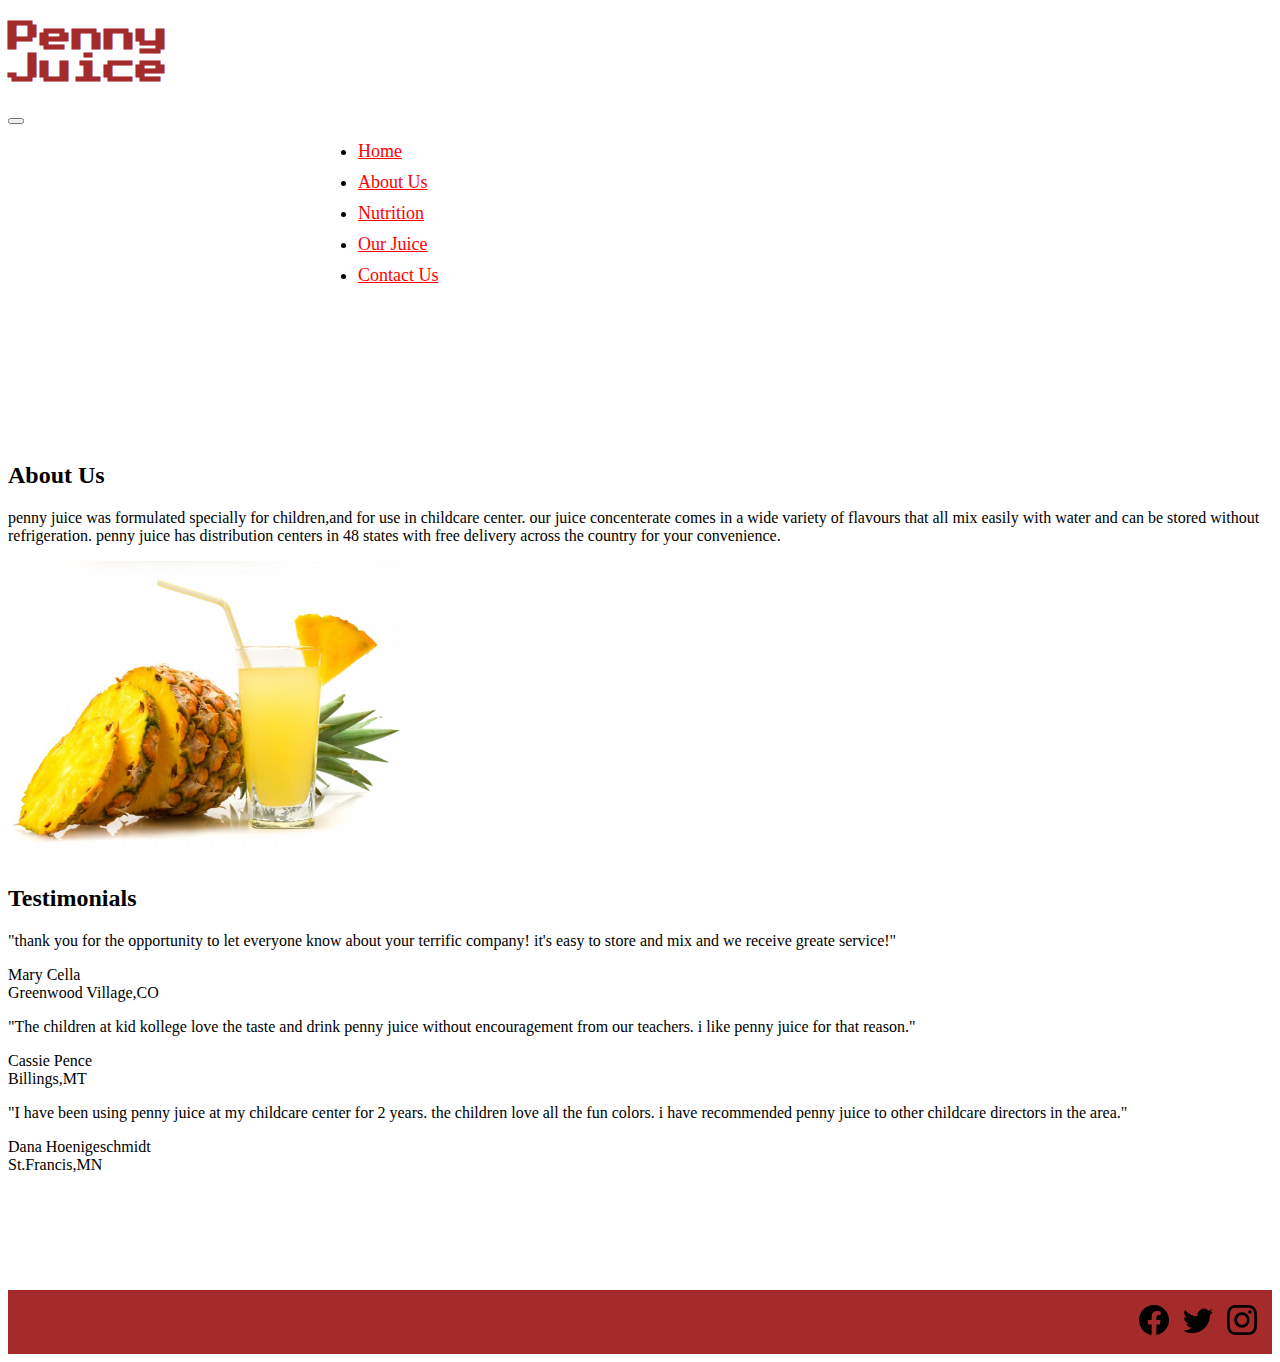
<file: penny juice/about us.html>
<!DOCTYPE html>
<html lang="en">
<head>
    <meta charset="UTF-8">
    <meta name="viewport" content="width=device-width, initial-scale=1.0">
    <title>Penny Juice Project</title>

    <!-- link css -->
    <link rel="stylesheet" href="style.css">

    <!-- bootstrape css link -->
    <link href="https://cdn.jsdelivr.net/npm/bootstrap@5.0.2/dist/css/bootstrap.min.css" rel="stylesheet" integrity="sha384-EVSTQN3/azprG1Anm3QDgpJLIm9Nao0Yz1ztcQTwFspd3yD65VohhpuuCOmLASjC" crossorigin="anonymous">

    <!-- link google fonts -->
    <link rel="preconnect" href="https://fonts.googleapis.com">
    <link rel="preconnect" href="https://fonts.gstatic.com" crossorigin>
    <link href="https://fonts.googleapis.com/css2?family=Dancing+Script:wght@700&family=Press+Start+2P&display=swap" rel="stylesheet">

    <link rel="preconnect" href="https://fonts.googleapis.com">
    <link rel="preconnect" href="https://fonts.gstatic.com" crossorigin>
    <link href="https://fonts.googleapis.com/css2?family=Montserrat:wght@300&display=swap" rel="stylesheet">
</head>
<body>

   
    <div class="container-fluid"> 

        <!-- navbar -->

        <div class="flex-wrap align-items-center justify-content-center justify-content-lg-end">
           

            <nav class="navbar navbar-expand-lg fixed-top navbar-light bg-light" aria-label="Main navigation">
                
                  <h1>Penny <br> Juice</h1>

                  <button class="navbar-toggler collapsed" type="button" data-bs-toggle="collapse" data-bs-target="#navbarsExample01" aria-controls="navbarsExample01" aria-expanded="false" aria-label="Toggle navigation">
                    <span class="navbar-toggler-icon"></span>
                  </button>
                 
              
                  <div class="navbar-collapse collapse" id="navbarsExample01" style>
                    <ul class="navbar-nav me-auto mb-2">
                      <li class="nav-item">
                        <a class="nav-link " aria-current="page" href="index.html">Home</a>
                      </li>
                      <li class="nav-item">
                        <a class="nav-link active" href="about us.html">About Us</a>
                      </li>
                      <li class="nav-item">
                        <a class="nav-link" href="nutrition.html">Nutrition</a>
                      </li>
                      <li class="nav-item">
                        <a class="nav-link" href="our juice.html">Our Juice</a>
                      </li>
                      <li class="nav-item">
                        <a class="nav-link" href="contact us.html">Contact Us</a>
                      </li>
                      
                    </ul>
                    
                  </div>
                
            </nav>
           
        </div>

        <!-- about us page -->

        <div class="d-flex flex-wrap ">


            <div class="row">
                <div class="col-md-6">
   
                   <h2>About Us</h2>
                   <p>penny juice was formulated specially for children,and for use in childcare center. our juice concenterate comes in a wide variety of flavours that all mix easily with water and can be stored without refrigeration. penny juice has distribution centers in 48 states with free delivery across the country for your convenience.
                   </p>
   
                </div> 
                <div class="col-md-6">
                   <img src="images/Pineapple-Juice-Desktop-Wallpaper-08478.jpg" alt="" height="300" width="400">
                </div> 
            </div>    

                   <h2>Testimonials</h2>

                    <div class="row">
                      <div class="col-lg-4">
                         <p>"thank you for the opportunity to let everyone know about your terrific company! it's easy to store and mix and we receive greate service!"</p>
                         <p>Mary Cella<br>Greenwood Village,CO </p>
                      </div>
                      <div class="col-lg-4">
                         <P>"The children at kid kollege love the taste and drink penny juice without encouragement from our teachers. i like penny juice for that reason."</P>
                         <p>Cassie Pence<br>Billings,MT</p>
                      </div>
                      <div class="col-lg-4">
                               "I have been using penny juice at my childcare center for 2 years. the children love all the fun colors. i have recommended penny juice to other childcare directors in the area."
                         <p>Dana Hoenigeschmidt<br>St.Francis,MN</p>
                      </div>
                    </div>

        </div>

        <!-- footer -->
        <footer class="footer fixed-bottom mt-auto py-3 bg-danger">
           
            <span class="text-muted"><a href="https://www.facebook.com/PENNYJUICE/"><svg xmlns="http://www.w3.org/2000/svg" width="30" height="30" fill="currentColor" class="bi bi-facebook" viewBox="0 0 16 16">
              <path d="M16 8.049c0-4.446-3.582-8.05-8-8.05C3.58 0-.002 3.603-.002 8.05c0 4.017 2.926 7.347 6.75 7.951v-5.625h-2.03V8.05H6.75V6.275c0-2.017 1.195-3.131 3.022-3.131.876 0 1.791.157 1.791.157v1.98h-1.009c-.993 0-1.303.621-1.303 1.258v1.51h2.218l-.354 2.326H9.25V16c3.824-.604 6.75-3.934 6.75-7.951z"/>
              </svg></a>
            </span>
            
            <span class="text-muted"><a href="https://twitter.com/i/flow/login?redirect_after_login=%2F1PENNYJUICE"><svg xmlns="http://www.w3.org/2000/svg" width="30" height="30" fill="currentColor" class="bi bi-twitter" viewBox="0 0 16 16">
              <path d="M5.026 15c6.038 0 9.341-5.003 9.341-9.334 0-.14 0-.282-.006-.422A6.685 6.685 0 0 0 16 3.542a6.658 6.658 0 0 1-1.889.518 3.301 3.301 0 0 0 1.447-1.817 6.533 6.533 0 0 1-2.087.793A3.286 3.286 0 0 0 7.875 6.03a9.325 9.325 0 0 1-6.767-3.429 3.289 3.289 0 0 0 1.018 4.382A3.323 3.323 0 0 1 .64 6.575v.045a3.288 3.288 0 0 0 2.632 3.218 3.203 3.203 0 0 1-.865.115 3.23 3.23 0 0 1-.614-.057 3.283 3.283 0 0 0 3.067 2.277A6.588 6.588 0 0 1 .78 13.58a6.32 6.32 0 0 1-.78-.045A9.344 9.344 0 0 0 5.026 15z"/>
              </svg></a>
            </span>

            <span class="text-muted"><a href="https://instagram.com/penny.juice.germany?igshid=YTQwZjQ0Nml0OA=="><svg xmlns="http://www.w3.org/2000/svg" width="30" height="30" fill="currentColor" class="bi bi-instagram" viewBox="0 0 16 16">
              <path d="M8 0C5.829 0 5.556.01 4.703.048 3.85.088 3.269.222 2.76.42a3.917 3.917 0 0 0-1.417.923A3.927 3.927 0 0 0 .42 2.76C.222 3.268.087 3.85.048 4.7.01 5.555 0 5.827 0 8.001c0 2.172.01 2.444.048 3.297.04.852.174 1.433.372 1.942.205.526.478.972.923 1.417.444.445.89.719 1.416.923.51.198 1.09.333 1.942.372C5.555 15.99 5.827 16 8 16s2.444-.01 3.298-.048c.851-.04 1.434-.174 1.943-.372a3.916 3.916 0 0 0 1.416-.923c.445-.445.718-.891.923-1.417.197-.509.332-1.09.372-1.942C15.99 10.445 16 10.173 16 8s-.01-2.445-.048-3.299c-.04-.851-.175-1.433-.372-1.941a3.926 3.926 0 0 0-.923-1.417A3.911 3.911 0 0 0 13.24.42c-.51-.198-1.092-.333-1.943-.372C10.443.01 10.172 0 7.998 0h.003zm-.717 1.442h.718c2.136 0 2.389.007 3.232.046.78.035 1.204.166 1.486.275.373.145.64.319.92.599.28.28.453.546.598.92.11.281.24.705.275 1.485.039.843.047 1.096.047 3.231s-.008 2.389-.047 3.232c-.035.78-.166 1.203-.275 1.485a2.47 2.47 0 0 1-.599.919c-.28.28-.546.453-.92.598-.28.11-.704.24-1.485.276-.843.038-1.096.047-3.232.047s-2.39-.009-3.233-.047c-.78-.036-1.203-.166-1.485-.276a2.478 2.478 0 0 1-.92-.598 2.48 2.48 0 0 1-.6-.92c-.109-.281-.24-.705-.275-1.485-.038-.843-.046-1.096-.046-3.233 0-2.136.008-2.388.046-3.231.036-.78.166-1.204.276-1.486.145-.373.319-.64.599-.92.28-.28.546-.453.92-.598.282-.11.705-.24 1.485-.276.738-.034 1.024-.044 2.515-.045v.002zm4.988 1.328a.96.96 0 1 0 0 1.92.96.96 0 0 0 0-1.92zm-4.27 1.122a4.109 4.109 0 1 0 0 8.217 4.109 4.109 0 0 0 0-8.217zm0 1.441a2.667 2.667 0 1 1 0 5.334 2.667 2.667 0 0 1 0-5.334z"/>
              </svg></a>
            </span>
        </footer>
    </div>
</body>
</html>
</file>
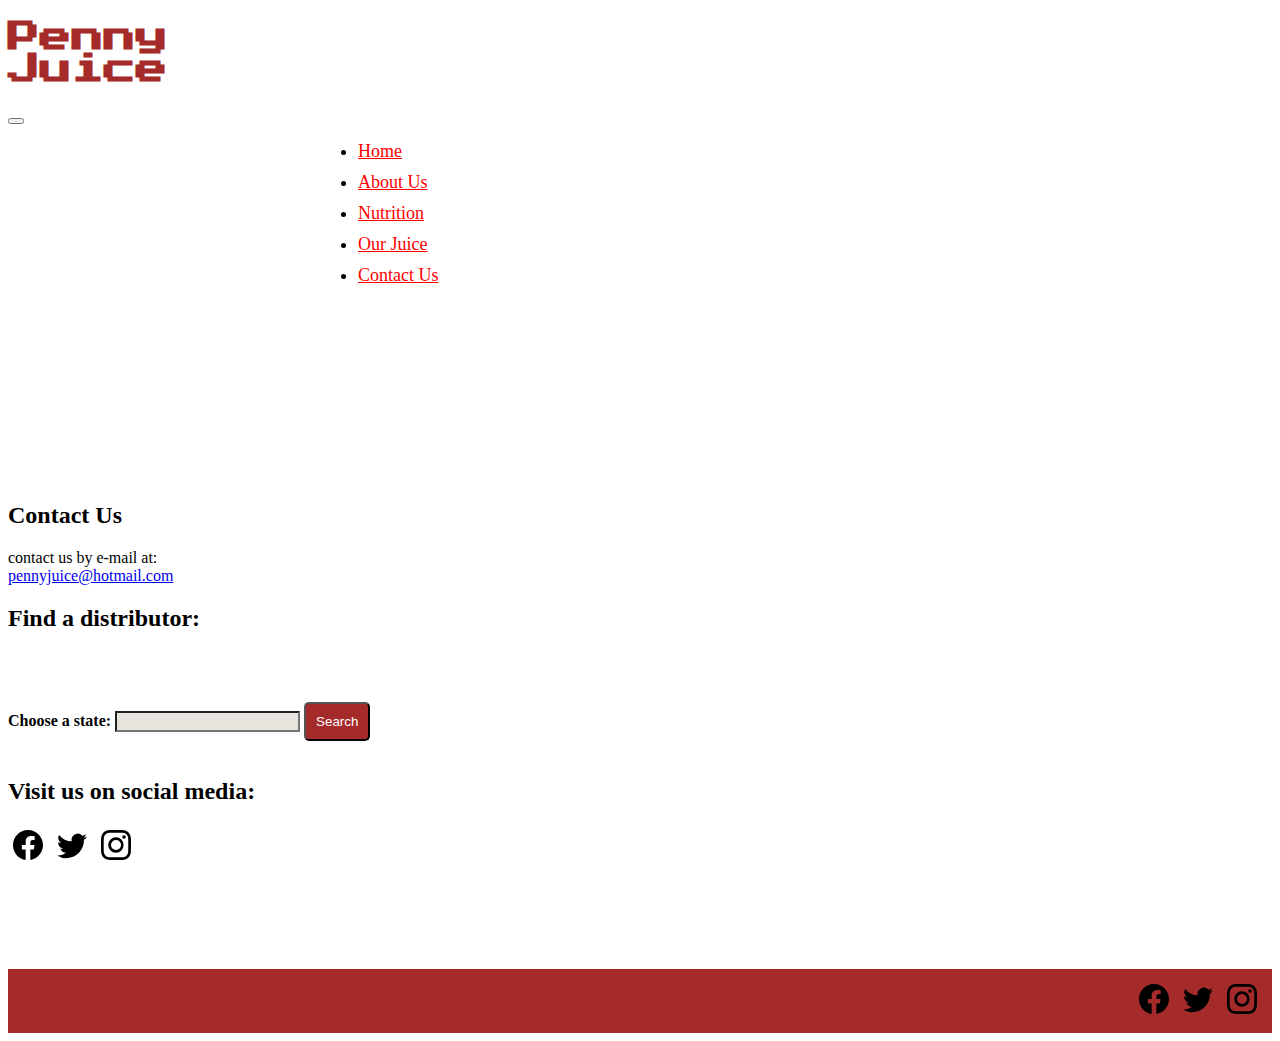
<file: penny juice/contact us.html>
<!DOCTYPE html>
<html lang="en">
<head>
    <meta charset="UTF-8">
    <meta name="viewport" content="width=device-width, initial-scale=1.0">
    <title>Penny Juice Project</title>

    <!-- link css -->
    <link rel="stylesheet" href="style.css">

    <!-- bootstrape css link -->
    <link href="https://cdn.jsdelivr.net/npm/bootstrap@5.0.2/dist/css/bootstrap.min.css" rel="stylesheet" integrity="sha384-EVSTQN3/azprG1Anm3QDgpJLIm9Nao0Yz1ztcQTwFspd3yD65VohhpuuCOmLASjC" crossorigin="anonymous">

    <!-- link google fonts -->
    <link rel="preconnect" href="https://fonts.googleapis.com">
    <link rel="preconnect" href="https://fonts.gstatic.com" crossorigin>
    <link href="https://fonts.googleapis.com/css2?family=Dancing+Script:wght@700&family=Press+Start+2P&display=swap" rel="stylesheet">

    <link rel="preconnect" href="https://fonts.googleapis.com">
    <link rel="preconnect" href="https://fonts.gstatic.com" crossorigin>
    <link href="https://fonts.googleapis.com/css2?family=Montserrat:wght@300&display=swap" rel="stylesheet">
</head>
<body>

    
    <div class="container-fluid"> 

      <!-- navbar -->

      <div class="flex-wrap align-items-center justify-content-center justify-content-lg-end">
           

        <nav class="navbar navbar-expand-lg fixed-top navbar-light bg-light" aria-label="Main navigation">
            
              <h1>Penny <br> Juice</h1>

              <button class="navbar-toggler collapsed" type="button" data-bs-toggle="collapse" data-bs-target="#navbarsExample01" aria-controls="navbarsExample01" aria-expanded="false" aria-label="Toggle navigation">
                <span class="navbar-toggler-icon"></span>
              </button>
             
          
              <div class="navbar-collapse collapse" id="navbarsExample01" style>
                <ul class="navbar-nav me-auto mb-2">
                  <li class="nav-item">
                    <a class="nav-link" aria-current="page" href="index.html">Home</a>
                  </li>
                  <li class="nav-item">
                    <a class="nav-link" href="about us.html">About Us</a>
                  </li>
                  <li class="nav-item">
                    <a class="nav-link" href="nutrition.html">Nutrition</a>
                  </li>
                  <li class="nav-item">
                    <a class="nav-link" href="our juice.html">Our Juice</a>
                  </li>
                  <li class="nav-item">
                    <a class="nav-link active" href="contact us.html">Contact Us</a>
                  </li>
                  
                </ul>
                
              </div>
            
        </nav>
       
      </div>

      <!-- contact us page -->

      <div class="contact">

        <div class="row">
             <div class="col-md-6">
                <h2>Contact Us</h2>
                 <p>contact us by e-mail at:<br><a href="mailto:pennyjuice@hotmail.com" file="false" target="_blank" aria-describedby="audioeye_new_window_message">pennyjuice@hotmail.com</a></p>

                 

              </div>

             <div class="col-md-6">
               <h2>Find a distributor:</h2>
               <label for="exampleDataList" class="form-label">Choose a state:</label>
                  <input class="form-control" list="datalistOptions" id="exampleDataList" >
                     <datalist id="datalistOptions">
                       <option value="Gujarat">
                       <option value="Delhi">
                       <option value="Goa">
                       <option value="Kerala">
                       <option value="Rajasthan">
                     </datalist>
               <button class="btn1 btn-danger">Search</button>       
             </div>
        </div> 

        <div>
              <h2>Visit us on social media:</h2>
              <a href="https://www.facebook.com/PENNYJUICE/"><svg xmlns="http://www.w3.org/2000/svg" width="30" height="30" fill="currentColor" class="bi bi-facebook" viewBox="0 0 16 16">
                  <path d="M16 8.049c0-4.446-3.582-8.05-8-8.05C3.58 0-.002 3.603-.002 8.05c0 4.017 2.926 7.347 6.75 7.951v-5.625h-2.03V8.05H6.75V6.275c0-2.017 1.195-3.131 3.022-3.131.876 0 1.791.157 1.791.157v1.98h-1.009c-.993 0-1.303.621-1.303 1.258v1.51h2.218l-.354 2.326H9.25V16c3.824-.604 6.75-3.934 6.75-7.951z"/>
              </svg></a> 

              <a href="https://twitter.com/i/flow/login?redirect_after_login=%2F1PENNYJUICE"><svg xmlns="http://www.w3.org/2000/svg" width="30" height="30" fill="currentColor" class="bi bi-twitter" viewBox="0 0 16 16">
                  <path d="M5.026 15c6.038 0 9.341-5.003 9.341-9.334 0-.14 0-.282-.006-.422A6.685 6.685 0 0 0 16 3.542a6.658 6.658 0 0 1-1.889.518 3.301 3.301 0 0 0 1.447-1.817 6.533 6.533 0 0 1-2.087.793A3.286 3.286 0 0 0 7.875 6.03a9.325 9.325 0 0 1-6.767-3.429 3.289 3.289 0 0 0 1.018 4.382A3.323 3.323 0 0 1 .64 6.575v.045a3.288 3.288 0 0 0 2.632 3.218 3.203 3.203 0 0 1-.865.115 3.23 3.23 0 0 1-.614-.057 3.283 3.283 0 0 0 3.067 2.277A6.588 6.588 0 0 1 .78 13.58a6.32 6.32 0 0 1-.78-.045A9.344 9.344 0 0 0 5.026 15z"/>
              </svg></a>

              <a href="https://instagram.com/penny.juice.germany?igshid=YTQwZjQ0Nml0OA=="><svg xmlns="http://www.w3.org/2000/svg" width="30" height="30" fill="currentColor" class="bi bi-instagram" viewBox="0 0 16 16">
                  <path d="M8 0C5.829 0 5.556.01 4.703.048 3.85.088 3.269.222 2.76.42a3.917 3.917 0 0 0-1.417.923A3.927 3.927 0 0 0 .42 2.76C.222 3.268.087 3.85.048 4.7.01 5.555 0 5.827 0 8.001c0 2.172.01 2.444.048 3.297.04.852.174 1.433.372 1.942.205.526.478.972.923 1.417.444.445.89.719 1.416.923.51.198 1.09.333 1.942.372C5.555 15.99 5.827 16 8 16s2.444-.01 3.298-.048c.851-.04 1.434-.174 1.943-.372a3.916 3.916 0 0 0 1.416-.923c.445-.445.718-.891.923-1.417.197-.509.332-1.09.372-1.942C15.99 10.445 16 10.173 16 8s-.01-2.445-.048-3.299c-.04-.851-.175-1.433-.372-1.941a3.926 3.926 0 0 0-.923-1.417A3.911 3.911 0 0 0 13.24.42c-.51-.198-1.092-.333-1.943-.372C10.443.01 10.172 0 7.998 0h.003zm-.717 1.442h.718c2.136 0 2.389.007 3.232.046.78.035 1.204.166 1.486.275.373.145.64.319.92.599.28.28.453.546.598.92.11.281.24.705.275 1.485.039.843.047 1.096.047 3.231s-.008 2.389-.047 3.232c-.035.78-.166 1.203-.275 1.485a2.47 2.47 0 0 1-.599.919c-.28.28-.546.453-.92.598-.28.11-.704.24-1.485.276-.843.038-1.096.047-3.232.047s-2.39-.009-3.233-.047c-.78-.036-1.203-.166-1.485-.276a2.478 2.478 0 0 1-.92-.598 2.48 2.48 0 0 1-.6-.92c-.109-.281-.24-.705-.275-1.485-.038-.843-.046-1.096-.046-3.233 0-2.136.008-2.388.046-3.231.036-.78.166-1.204.276-1.486.145-.373.319-.64.599-.92.28-.28.546-.453.92-.598.282-.11.705-.24 1.485-.276.738-.034 1.024-.044 2.515-.045v.002zm4.988 1.328a.96.96 0 1 0 0 1.92.96.96 0 0 0 0-1.92zm-4.27 1.122a4.109 4.109 0 1 0 0 8.217 4.109 4.109 0 0 0 0-8.217zm0 1.441a2.667 2.667 0 1 1 0 5.334 2.667 2.667 0 0 1 0-5.334z"/>
              </svg></a>

        </div>
      </div>

      <!-- footer -->

      <footer class="footer fixed-bottom mt-auto py-3 bg-danger">
           
        <span class="text-muted"><a href="https://www.facebook.com/PENNYJUICE/"><svg xmlns="http://www.w3.org/2000/svg" width="30" height="30" fill="currentColor" class="bi bi-facebook" viewBox="0 0 16 16">
          <path d="M16 8.049c0-4.446-3.582-8.05-8-8.05C3.58 0-.002 3.603-.002 8.05c0 4.017 2.926 7.347 6.75 7.951v-5.625h-2.03V8.05H6.75V6.275c0-2.017 1.195-3.131 3.022-3.131.876 0 1.791.157 1.791.157v1.98h-1.009c-.993 0-1.303.621-1.303 1.258v1.51h2.218l-.354 2.326H9.25V16c3.824-.604 6.75-3.934 6.75-7.951z"/>
          </svg></a>
        </span>
        
        <span class="text-muted"><a href="https://twitter.com/i/flow/login?redirect_after_login=%2F1PENNYJUICE"><svg xmlns="http://www.w3.org/2000/svg" width="30" height="30" fill="currentColor" class="bi bi-twitter" viewBox="0 0 16 16">
          <path d="M5.026 15c6.038 0 9.341-5.003 9.341-9.334 0-.14 0-.282-.006-.422A6.685 6.685 0 0 0 16 3.542a6.658 6.658 0 0 1-1.889.518 3.301 3.301 0 0 0 1.447-1.817 6.533 6.533 0 0 1-2.087.793A3.286 3.286 0 0 0 7.875 6.03a9.325 9.325 0 0 1-6.767-3.429 3.289 3.289 0 0 0 1.018 4.382A3.323 3.323 0 0 1 .64 6.575v.045a3.288 3.288 0 0 0 2.632 3.218 3.203 3.203 0 0 1-.865.115 3.23 3.23 0 0 1-.614-.057 3.283 3.283 0 0 0 3.067 2.277A6.588 6.588 0 0 1 .78 13.58a6.32 6.32 0 0 1-.78-.045A9.344 9.344 0 0 0 5.026 15z"/>
          </svg></a>
        </span>

        <span class="text-muted"> <a href="https://instagram.com/penny.juice.germany?igshid=YTQwZjQ0Nml0OA=="><svg xmlns="http://www.w3.org/2000/svg" width="30" height="30" fill="currentColor" class="bi bi-instagram" viewBox="0 0 16 16">
          <path d="M8 0C5.829 0 5.556.01 4.703.048 3.85.088 3.269.222 2.76.42a3.917 3.917 0 0 0-1.417.923A3.927 3.927 0 0 0 .42 2.76C.222 3.268.087 3.85.048 4.7.01 5.555 0 5.827 0 8.001c0 2.172.01 2.444.048 3.297.04.852.174 1.433.372 1.942.205.526.478.972.923 1.417.444.445.89.719 1.416.923.51.198 1.09.333 1.942.372C5.555 15.99 5.827 16 8 16s2.444-.01 3.298-.048c.851-.04 1.434-.174 1.943-.372a3.916 3.916 0 0 0 1.416-.923c.445-.445.718-.891.923-1.417.197-.509.332-1.09.372-1.942C15.99 10.445 16 10.173 16 8s-.01-2.445-.048-3.299c-.04-.851-.175-1.433-.372-1.941a3.926 3.926 0 0 0-.923-1.417A3.911 3.911 0 0 0 13.24.42c-.51-.198-1.092-.333-1.943-.372C10.443.01 10.172 0 7.998 0h.003zm-.717 1.442h.718c2.136 0 2.389.007 3.232.046.78.035 1.204.166 1.486.275.373.145.64.319.92.599.28.28.453.546.598.92.11.281.24.705.275 1.485.039.843.047 1.096.047 3.231s-.008 2.389-.047 3.232c-.035.78-.166 1.203-.275 1.485a2.47 2.47 0 0 1-.599.919c-.28.28-.546.453-.92.598-.28.11-.704.24-1.485.276-.843.038-1.096.047-3.232.047s-2.39-.009-3.233-.047c-.78-.036-1.203-.166-1.485-.276a2.478 2.478 0 0 1-.92-.598 2.48 2.48 0 0 1-.6-.92c-.109-.281-.24-.705-.275-1.485-.038-.843-.046-1.096-.046-3.233 0-2.136.008-2.388.046-3.231.036-.78.166-1.204.276-1.486.145-.373.319-.64.599-.92.28-.28.546-.453.92-.598.282-.11.705-.24 1.485-.276.738-.034 1.024-.044 2.515-.045v.002zm4.988 1.328a.96.96 0 1 0 0 1.92.96.96 0 0 0 0-1.92zm-4.27 1.122a4.109 4.109 0 1 0 0 8.217 4.109 4.109 0 0 0 0-8.217zm0 1.441a2.667 2.667 0 1 1 0 5.334 2.667 2.667 0 0 1 0-5.334z"/>
          </svg></a>
        </span>
      </footer>
        

     </div>
     
</body>
</html>
</file>
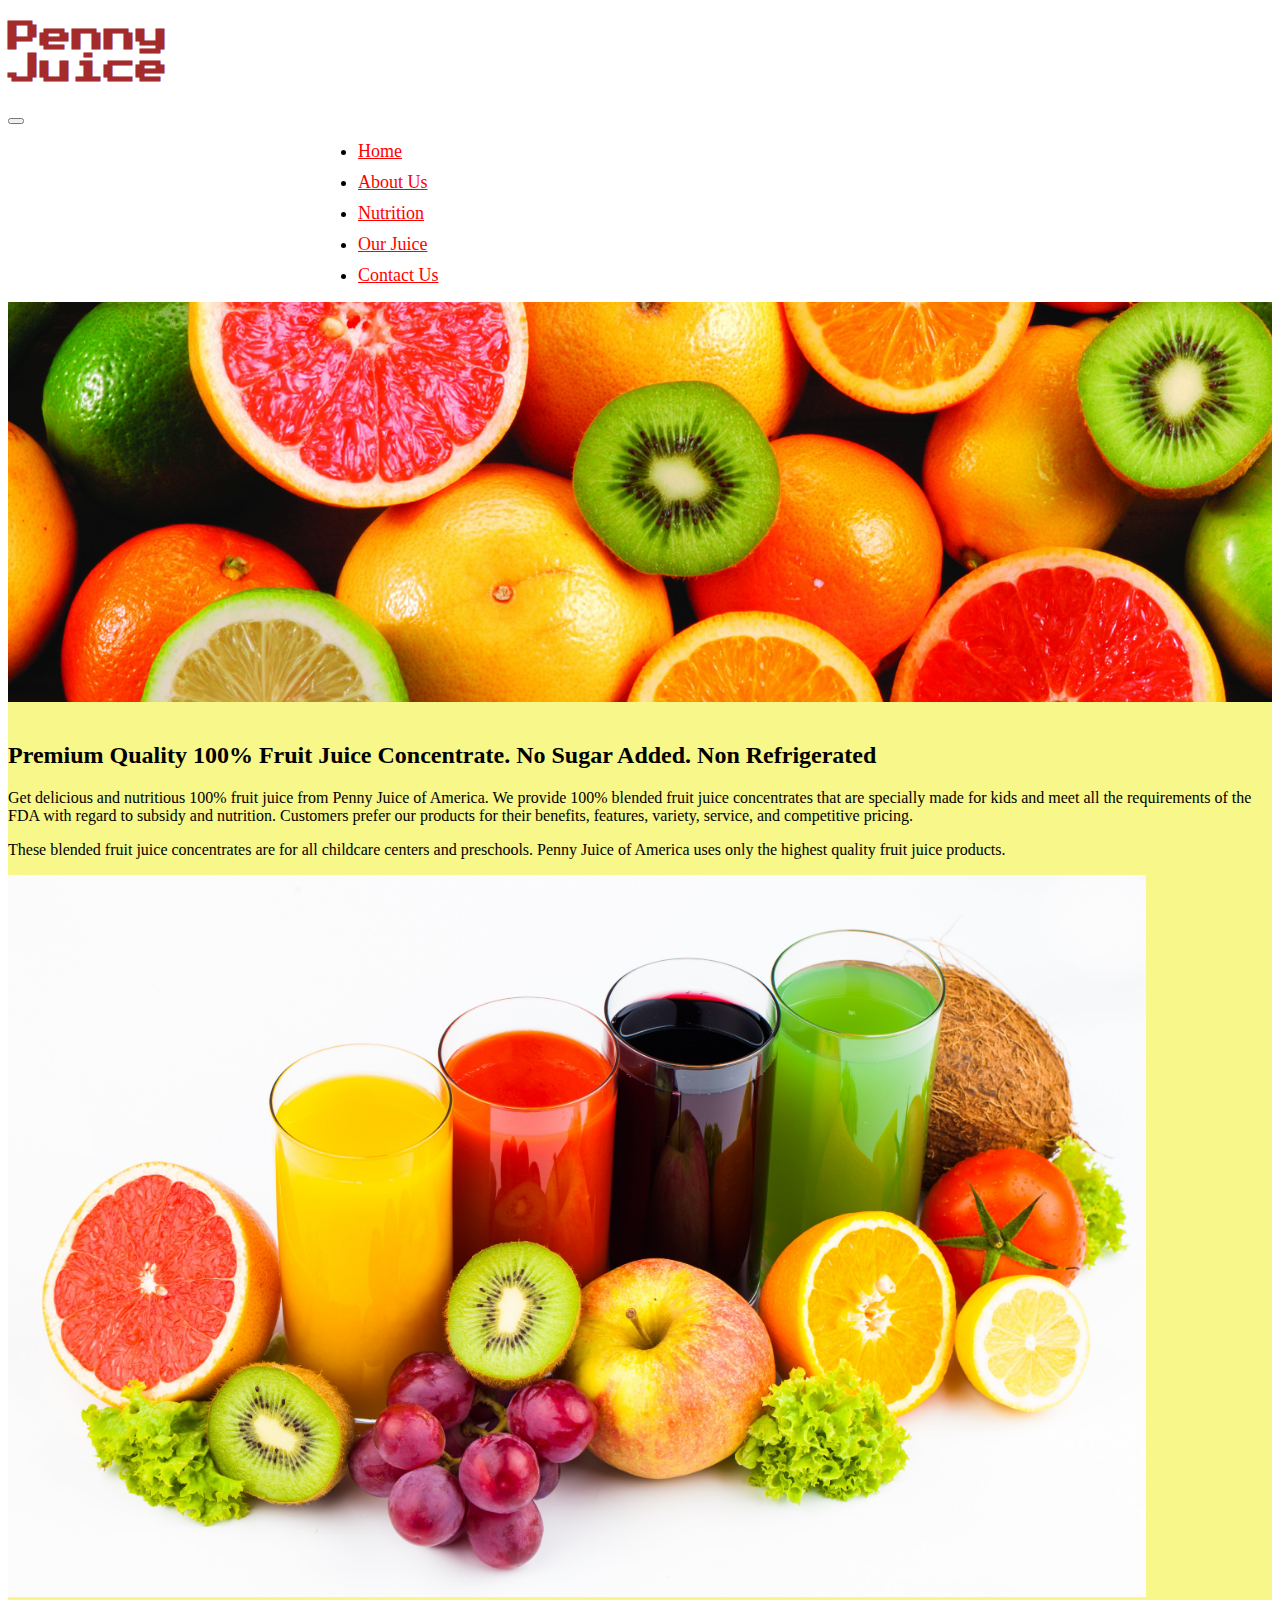
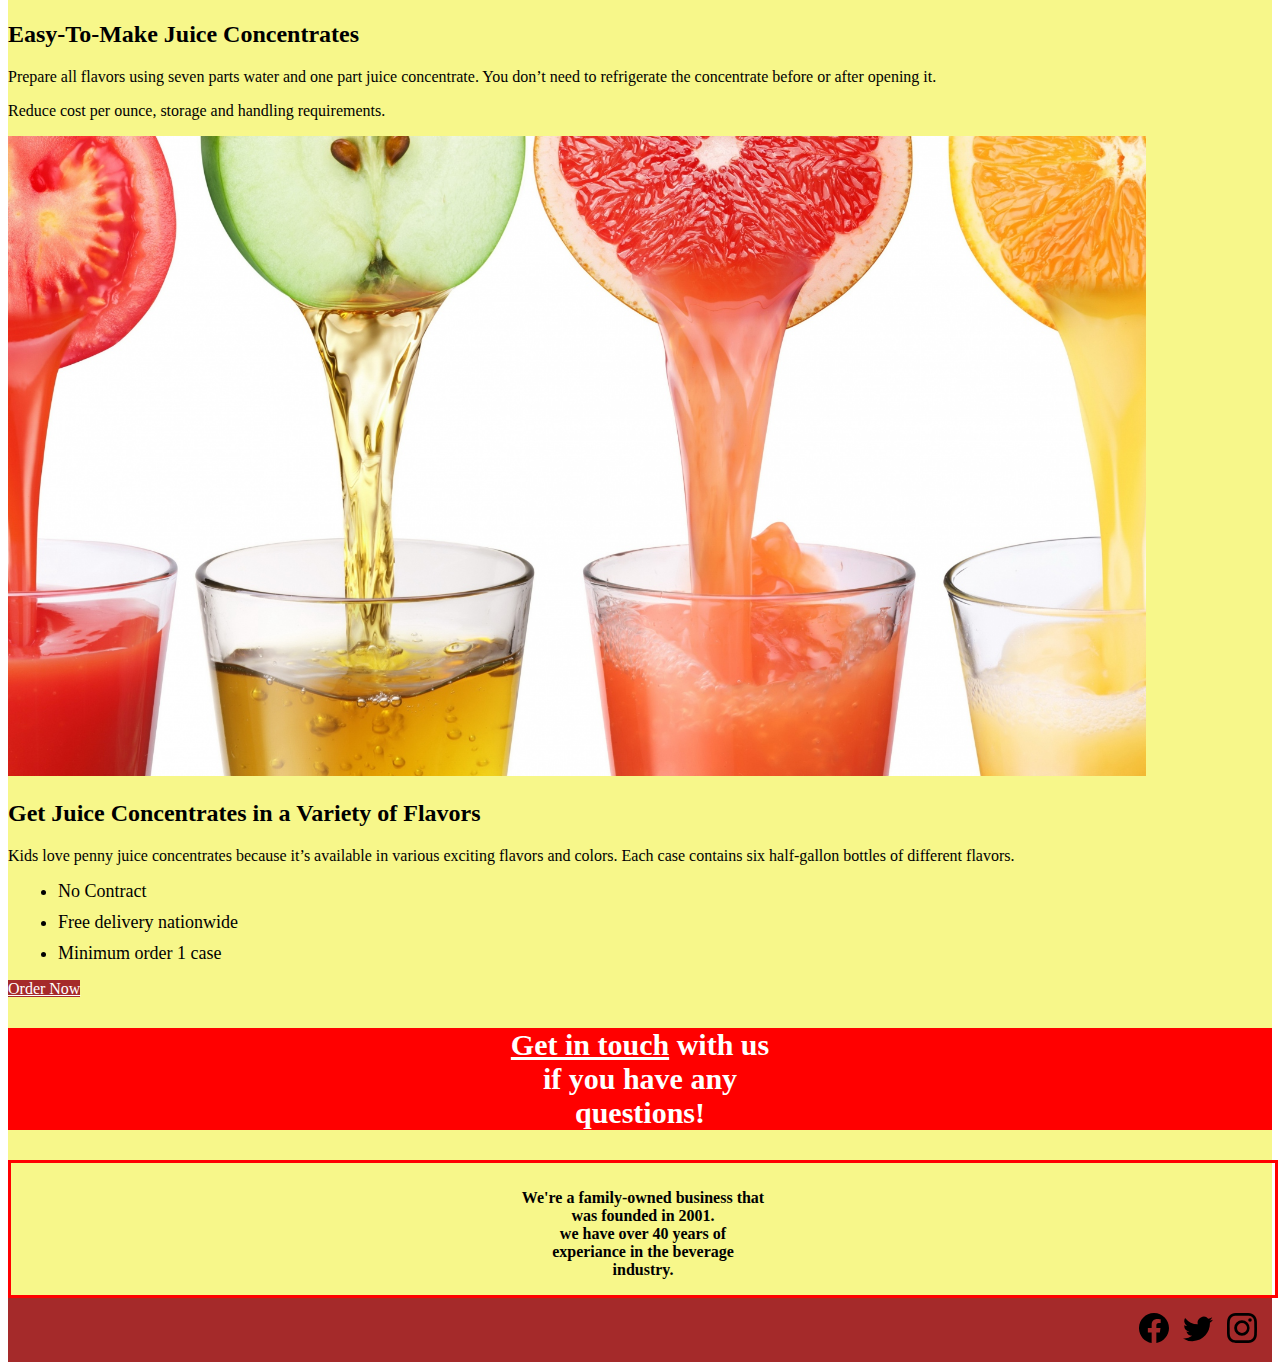
<file: penny juice/learn more.html>
<!DOCTYPE html>
<html lang="en">
<head>
    <meta charset="UTF-8">
    <meta name="viewport" content="width=device-width, initial-scale=1.0">
    <title>Penny Juice Project</title>

    <!-- link css -->
    <link rel="stylesheet" href="style.css">

    <!-- bootstrape css link -->
    <link href="https://cdn.jsdelivr.net/npm/bootstrap@5.0.2/dist/css/bootstrap.min.css" rel="stylesheet" integrity="sha384-EVSTQN3/azprG1Anm3QDgpJLIm9Nao0Yz1ztcQTwFspd3yD65VohhpuuCOmLASjC" crossorigin="anonymous">

    <!-- link google fonts -->
    <link rel="preconnect" href="https://fonts.googleapis.com">
    <link rel="preconnect" href="https://fonts.gstatic.com" crossorigin>
    <link href="https://fonts.googleapis.com/css2?family=Dancing+Script:wght@700&family=Press+Start+2P&display=swap" rel="stylesheet">

    <link rel="preconnect" href="https://fonts.googleapis.com">
    <link rel="preconnect" href="https://fonts.gstatic.com" crossorigin>
    <link href="https://fonts.googleapis.com/css2?family=Montserrat:wght@300&display=swap" rel="stylesheet">
</head>
<body>
 <div class="container-fluid">  
        
    <!-- nav bar-->

    <div class="flex-wrap align-items-center justify-content-center justify-content-lg-end">
       
        <nav class="navbar navbar-expand-lg fixed-top navbar-light bg-light" aria-label="Main navigation">
            
              <h1>Penny <br> Juice</h1>
              
              <button class="navbar-toggler collapsed" type="button" data-bs-toggle="collapse" data-bs-target="#navbarsExample01" aria-controls="navbarsExample01" aria-expanded="false" aria-label="Toggle navigation">
                <span class="navbar-toggler-icon"></span>
              </button>
             
          
               <div class="navbar-collapse collapse " id="navbarsExample01" style>
                 <ul class="navbar-nav me-auto mb-2">
                  <li class="nav-item">
                    <a class="nav-link active" aria-current="page" href="index.html">Home</a>
                  </li>
                  <li class="nav-item">
                    <a class="nav-link" href="about us.html">About Us</a>
                  </li>
                  <li class="nav-item">
                    <a class="nav-link" href="nutrition.html">Nutrition</a>
                  </li>
                  <li class="nav-item">
                    <a class="nav-link" href="our juice.html">Our Juice</a>
                  </li>
                  <li class="nav-item">
                    <a class="nav-link" href="contact us.html">Contact Us</a>
                  </li>
                  
                 </ul>
                
               </div>
        </nav>
    </div>

    <div class="bg-img"></div>
    
    <div class="row learn">
        
        <div class="col-md-8">
            <h2>Premium Quality 100% Fruit Juice Concentrate. No Sugar Added. Non Refrigerated</h2>
            
            <p>Get delicious and nutritious 100% fruit juice from Penny Juice of America. We provide 100% blended fruit juice concentrates that are specially made for kids and meet all the requirements of the FDA with regard to subsidy and nutrition. Customers prefer our products for their benefits, features, variety, service, and competitive pricing.</p>
            
            <p>These blended fruit juice concentrates are for all childcare centers and preschools. Penny Juice of America uses only the highest quality fruit juice products.</p>
           
            <img src="images/Juice HD Wallpapers.jpg" height="25%" width="90%" alt="">
            
            <h2>Easy-To-Make Juice Concentrates</h2>
            
            <p>Prepare all flavors using seven parts water and one part juice concentrate. You don’t need to refrigerate the concentrate before or after opening it.</p>
            
            <p>Reduce cost per ounce, storage and handling requirements.</p>
            
            <img src="images/juice 835644 juice 835660 juice wallpaper 835736 juice wallpaper.jpg" height="20%" width="90%" alt="">
            
            <h2>Get Juice Concentrates in a Variety of Flavors</h2>
          
            <p>Kids love penny juice concentrates because it’s available in various exciting flavors and colors. Each case contains six half-gallon bottles of different flavors.
            </p>
            
            <ul class="ul">
                <li>No Contract</li>
                <li>Free delivery nationwide</li>
                <li>Minimum order 1 case</li>
            </ul>
            
            <a class="btn btn-danger " href="order now.html">Order Now</a>
        </div>
        <div class="col-md-4">
            <div class="red">
                <p><a href="order now.html">Get in touch</a> with us<br> if you have any<br> questions!</p>
            </div>
            <div class="simple">
                <p>We're a family-owned business that<br> was founded in 2001.<br> we have over 40 years of<br> experiance in the beverage<br> industry.</p>
            </div>
        </div>
    </div>
        
    
    
    
    
    
        
    
    
    <!-- footer -->

    <footer class="footer fixed-bottom mt-auto py-3 bg-danger">
           
            <span class="text-muted"><a href="https://www.facebook.com/PENNYJUICE/"><svg xmlns="http://www.w3.org/2000/svg" width="30" height="30" fill="currentColor" class="bi bi-facebook" viewBox="0 0 16 16">
              <path d="M16 8.049c0-4.446-3.582-8.05-8-8.05C3.58 0-.002 3.603-.002 8.05c0 4.017 2.926 7.347 6.75 7.951v-5.625h-2.03V8.05H6.75V6.275c0-2.017 1.195-3.131 3.022-3.131.876 0 1.791.157 1.791.157v1.98h-1.009c-.993 0-1.303.621-1.303 1.258v1.51h2.218l-.354 2.326H9.25V16c3.824-.604 6.75-3.934 6.75-7.951z"/>
              </svg></a>
            </span>
            
            <span class="text-muted"><a href="https://twitter.com/i/flow/login?redirect_after_login=%2F1PENNYJUICE"><svg xmlns="http://www.w3.org/2000/svg" width="30" height="30" fill="currentColor" class="bi bi-twitter" viewBox="0 0 16 16">
              <path d="M5.026 15c6.038 0 9.341-5.003 9.341-9.334 0-.14 0-.282-.006-.422A6.685 6.685 0 0 0 16 3.542a6.658 6.658 0 0 1-1.889.518 3.301 3.301 0 0 0 1.447-1.817 6.533 6.533 0 0 1-2.087.793A3.286 3.286 0 0 0 7.875 6.03a9.325 9.325 0 0 1-6.767-3.429 3.289 3.289 0 0 0 1.018 4.382A3.323 3.323 0 0 1 .64 6.575v.045a3.288 3.288 0 0 0 2.632 3.218 3.203 3.203 0 0 1-.865.115 3.23 3.23 0 0 1-.614-.057 3.283 3.283 0 0 0 3.067 2.277A6.588 6.588 0 0 1 .78 13.58a6.32 6.32 0 0 1-.78-.045A9.344 9.344 0 0 0 5.026 15z"/>
              </svg></a>
            </span>

            <span class="text-muted"><a href="https://instagram.com/penny.juice.germany?igshid=YTQwZjQ0Nml0OA=="> <svg xmlns="http://www.w3.org/2000/svg" width="30" height="30" fill="currentColor" class="bi bi-instagram" viewBox="0 0 16 16">
              <path d="M8 0C5.829 0 5.556.01 4.703.048 3.85.088 3.269.222 2.76.42a3.917 3.917 0 0 0-1.417.923A3.927 3.927 0 0 0 .42 2.76C.222 3.268.087 3.85.048 4.7.01 5.555 0 5.827 0 8.001c0 2.172.01 2.444.048 3.297.04.852.174 1.433.372 1.942.205.526.478.972.923 1.417.444.445.89.719 1.416.923.51.198 1.09.333 1.942.372C5.555 15.99 5.827 16 8 16s2.444-.01 3.298-.048c.851-.04 1.434-.174 1.943-.372a3.916 3.916 0 0 0 1.416-.923c.445-.445.718-.891.923-1.417.197-.509.332-1.09.372-1.942C15.99 10.445 16 10.173 16 8s-.01-2.445-.048-3.299c-.04-.851-.175-1.433-.372-1.941a3.926 3.926 0 0 0-.923-1.417A3.911 3.911 0 0 0 13.24.42c-.51-.198-1.092-.333-1.943-.372C10.443.01 10.172 0 7.998 0h.003zm-.717 1.442h.718c2.136 0 2.389.007 3.232.046.78.035 1.204.166 1.486.275.373.145.64.319.92.599.28.28.453.546.598.92.11.281.24.705.275 1.485.039.843.047 1.096.047 3.231s-.008 2.389-.047 3.232c-.035.78-.166 1.203-.275 1.485a2.47 2.47 0 0 1-.599.919c-.28.28-.546.453-.92.598-.28.11-.704.24-1.485.276-.843.038-1.096.047-3.232.047s-2.39-.009-3.233-.047c-.78-.036-1.203-.166-1.485-.276a2.478 2.478 0 0 1-.92-.598 2.48 2.48 0 0 1-.6-.92c-.109-.281-.24-.705-.275-1.485-.038-.843-.046-1.096-.046-3.233 0-2.136.008-2.388.046-3.231.036-.78.166-1.204.276-1.486.145-.373.319-.64.599-.92.28-.28.546-.453.92-.598.282-.11.705-.24 1.485-.276.738-.034 1.024-.044 2.515-.045v.002zm4.988 1.328a.96.96 0 1 0 0 1.92.96.96 0 0 0 0-1.92zm-4.27 1.122a4.109 4.109 0 1 0 0 8.217 4.109 4.109 0 0 0 0-8.217zm0 1.441a2.667 2.667 0 1 1 0 5.334 2.667 2.667 0 0 1 0-5.334z"/>
              </svg></a>
            </span>
    </footer>   
 </div>
      <!-- bootstrape javascript link -->
     <script src="https://cdn.jsdelivr.net/npm/bootstrap@5.0.2/dist/js/bootstrap.bundle.min.js" integrity="sha384-MrcW6ZMFYlzcLA8Nl+NtUVF0sA7MsXsP1UyJoMp4YLEuNSfAP+JcXn/tWtIaxVXM" crossorigin="anonymous"></script>
    
     <!-- jquery link  -->
     <script src="https://ajax.googleapis.com/ajax/libs/jquery/3.7.1/jquery.min.js"></script>

     <!--javascript link script -->
    <script src="script.js"></script>
</body> 
</html>
</file>
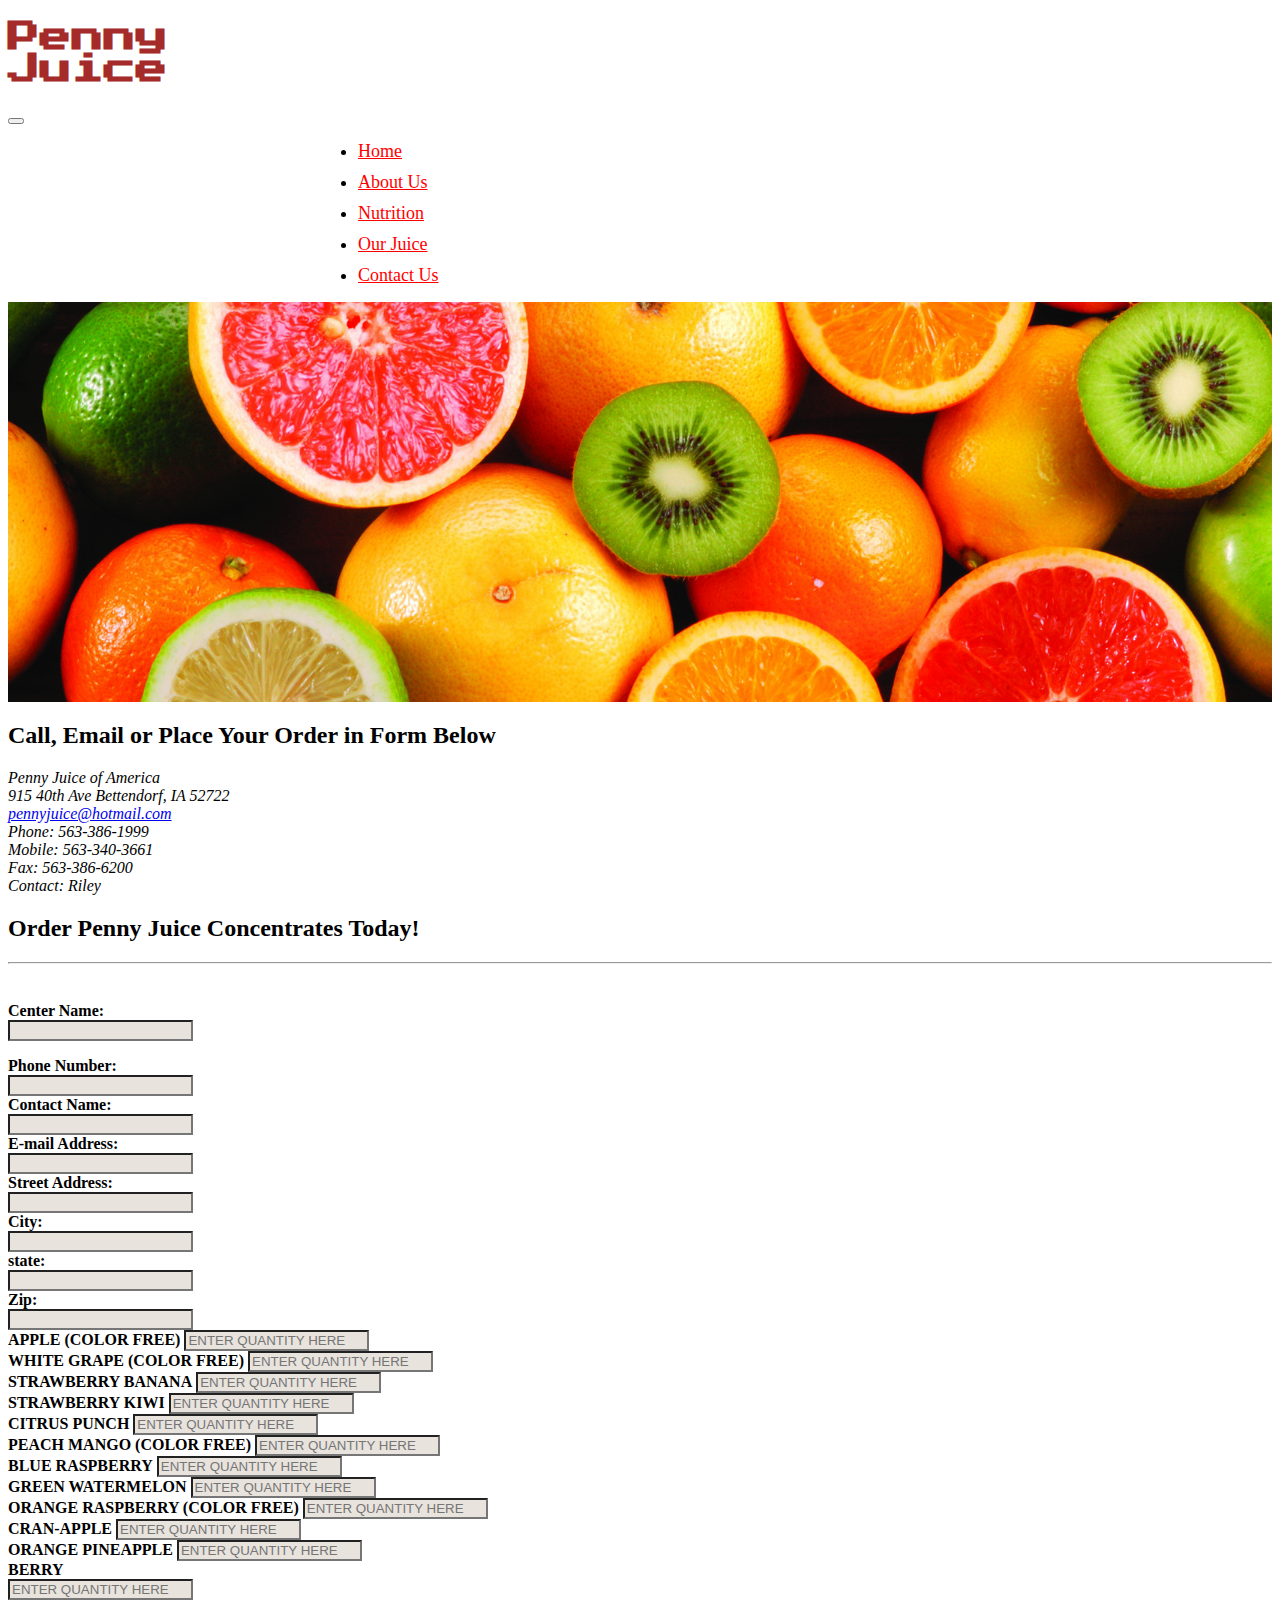
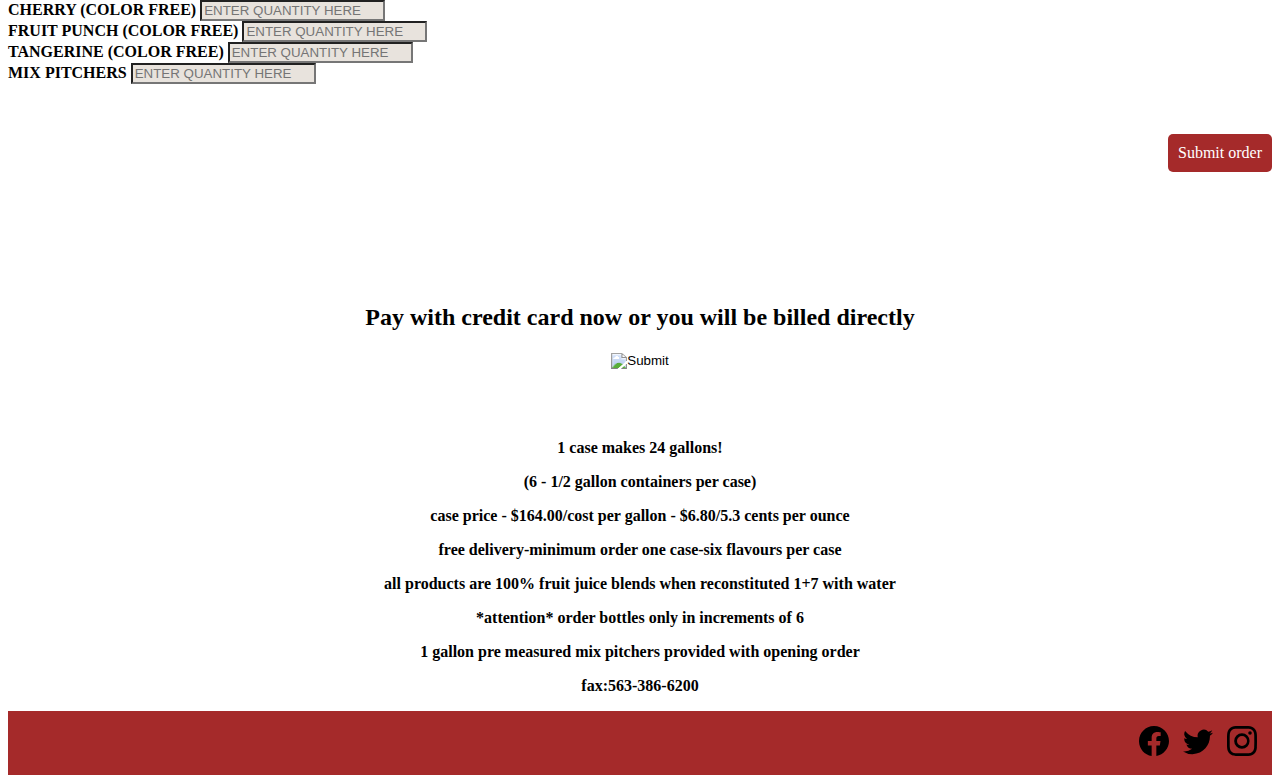
<file: penny juice/order now.html>
<!DOCTYPE html>
<html lang="en">
<head>
    <meta charset="UTF-8">
    <meta name="viewport" content="width=device-width, initial-scale=1.0">
    <title>Penny Juice Project</title>

    <!-- link css -->
    <link rel="stylesheet" href="style.css">

    <!-- bootstrape css link -->
    <link href="https://cdn.jsdelivr.net/npm/bootstrap@5.0.2/dist/css/bootstrap.min.css" rel="stylesheet" integrity="sha384-EVSTQN3/azprG1Anm3QDgpJLIm9Nao0Yz1ztcQTwFspd3yD65VohhpuuCOmLASjC" crossorigin="anonymous">

    <!-- link google fonts -->
    <link rel="preconnect" href="https://fonts.googleapis.com">
    <link rel="preconnect" href="https://fonts.gstatic.com" crossorigin>
    <link href="https://fonts.googleapis.com/css2?family=Dancing+Script:wght@700&family=Press+Start+2P&display=swap" rel="stylesheet">

    <link rel="preconnect" href="https://fonts.googleapis.com">
    <link rel="preconnect" href="https://fonts.gstatic.com" crossorigin>
    <link href="https://fonts.googleapis.com/css2?family=Montserrat:wght@300&display=swap" rel="stylesheet">
</head>
<body>

    
    <div class="container-fluid">  
        
        <!-- nav bar -->

        <div class="flex-wrap align-items-center justify-content-center justify-content-lg-end">
           
            <nav class="navbar navbar-expand-lg fixed-top navbar-light bg-light" aria-label="Main navigation">
                
                  <h1>Penny <br> Juice</h1>
                  
                  <button class="navbar-toggler collapsed" type="button" data-bs-toggle="collapse" data-bs-target="#navbarsExample01" aria-controls="navbarsExample01" aria-expanded="false" aria-label="Toggle navigation">
                    <span class="navbar-toggler-icon"></span>
                  </button>
                 
              
                   <div class="navbar-collapse collapse " id="navbarsExample01" style>
                     <ul class="navbar-nav me-auto mb-2">
                      <li class="nav-item">
                        <a class="nav-link " aria-current="page" href="index.html">Home</a>
                      </li>
                      <li class="nav-item">
                        <a class="nav-link" href="about us.html">About Us</a>
                      </li>
                      <li class="nav-item">
                        <a class="nav-link" href="nutrition.html">Nutrition</a>
                      </li>
                      <li class="nav-item">
                        <a class="nav-link active" href="our juice.html">Our Juice</a>
                      </li>
                      <li class="nav-item">
                        <a class="nav-link" href="contact us.html">Contact Us</a>
                      </li>
                      
                     </ul>
                    
                   </div>
                
            </nav> 
           
        </div>

        <div class="bg-img"></div>
        
        <div class="row order">
            <div class="col-md-6">
                 <h2>Call, Email or Place Your Order in Form Below</h2>
                 <address>
                    Penny Juice of America<br>
                    915 40th Ave Bettendorf, IA 52722<br>
                    <a href="mailto:pennyjuice@hotmail.com" file="false" target="_blank" aria-describedby="audioeye_new_window_message">pennyjuice@hotmail.com</a><br>
                     Phone: 563-386-1999<br>
                     Mobile: 563-340-3661<br>
                     Fax: 563-386-6200<br>
                     Contact: Riley<br>
                 </address>    
            </div>     
        </div>
      <!-- <div class="form"> -->
        <h2>Order Penny Juice Concentrates Today!</h2>
        <hr>
      <form action="" onsubmit="return validateFrom()">  
        <div class="row">
            <div class="col-md-4 mb-3 mt-3">
                <label class="form-label">Center Name:</label><br>
                <input type="text" class="form-control" id="cen" required>
                <p id="centerNameError" class="error"></p>
            </div>
            <div class="col-md-4 mb-3 mt-3">
                <label class="form-label">Phone Number:</label><br>
                <input type="number" class="form-control" id="pn" required>
            </div>
            <div class="col-md-4 mb-3 mt-3">
                <label class="form-label">Contact Name:</label><br>
                <input type="text" class="form-control" id="con" required>
            </div>
        </div>
        <div class="row">
            <div class="col-md-4 mb-3 ">
                <label class="form-label">E-mail Address:</label><br>
                <input type="email" class="form-control" id="email" required>
            </div>
            <div class="col-md-8 mb-3 ">
                <label class="form-label">Street Address:</label><br>
                <input type="text" class="form-control" id="sa" required>
            </div>
        </div>
        <div class="row">
            <div class="col-md-4 mb-3">
                <label class="form-label">City:</label><br>
                <input type="text" class="form-control" id="city" required>
            </div>
            <div class="col-md-4 mb-3 ">
                <label class="form-label">state:</label><br>
                <input type="text" class="form-control" id="state" required>
            </div>
            <div class="col-md-4 mb-3 ">
                <label class="form-label">Zip:</label><br>
                <input type="text" class="form-control" id="zip" required>
            </div>
        </div>
        <div class="row">
            <div class="col-md-3 mb-3 ">
                <label class="form-label">APPLE (COLOR FREE)</label>
                <input type="text" class="form-control" id="apple" placeholder="ENTER QUANTITY HERE">
            </div>
            <div class="col-md-3 mb-3 ">
                <label class="form-label">WHITE GRAPE (COLOR FREE)</label>
                <input type="text"class="form-control" id="grape" placeholder="ENTER QUANTITY HERE">
            </div>
            <div class="col-md-3 mb-3 ">
                <label class="form-label">STRAWBERRY BANANA</label>
                <input type="text" class="form-control" id="strawberry" placeholder="ENTER QUANTITY HERE">
            </div>
            <div class="col-md-3 mb-3 ">
                <label class="form-label">STRAWBERRY KIWI</label>
                <input type="text" class="form-control" id="kiwi" placeholder="ENTER QUANTITY HERE">
            </div>
        </div>
        <div class="row">
            <div class="col-md-3 mb-3">
                <label class="form-label">CITRUS PUNCH</label>
                <input type="text" class="form-control" id="citrus" placeholder="ENTER QUANTITY HERE">
            </div>
            <div class="col-md-3 mb-3">
                <label class="form-label">PEACH MANGO (COLOR FREE)</label>
                <input type="text" class="form-control" id="peach" placeholder="ENTER QUANTITY HERE">
            </div>
            <div class="col-md-3 mb-3">
                <label class="form-label">BLUE RASPBERRY</label>
                <input type="text" class="form-control" id="raspberry" placeholder="ENTER QUANTITY HERE">
            </div>
            <div class="col-md-3 mb-3">
                <label class="form-label">GREEN WATERMELON</label>
                <input type="text" class="form-control" id="watermelon" placeholder="ENTER QUANTITY HERE">
            </div>
        </div>
        <div class="row">
            <div class="col-md-3 mb-3">
                <label class="form-label">ORANGE RASPBERRY (COLOR FREE)</label>
                <input type="text" class="form-control" id="orange" placeholder="ENTER QUANTITY HERE">
            </div>
            <div class="col-md-3 mb-3">
                <label class="form-label">CRAN-APPLE</label>
                <input type="text" class="form-control" id="cran" placeholder="ENTER QUANTITY HERE">
            </div>
            <div class="col-md-3 mb-3">
                <label class="form-label">ORANGE PINEAPPLE</label>
                <input type="text" class="form-control" id="pineapple" placeholder="ENTER QUANTITY HERE">
            </div>
            <div class="col-md-3 mb-3">
                <label class="form-label">BERRY</label><br>
                <input type="text" class="form-control" id="berry" placeholder="ENTER QUANTITY HERE">
            </div>
        </div>
        <div class="row">
            <div class="col-md-3 mb-3">
                <label class="form-label">CHERRY (COLOR FREE)</label>
                <input type="text" class="form-control" id="cherry" placeholder="ENTER QUANTITY HERE">
            </div>
            <div class="col-md-3 mb-3">
                <label class="form-label">FRUIT PUNCH (COLOR FREE)</label>
                <input type="text" class="form-control" id="fruit" placeholder="ENTER QUANTITY HERE">
            </div>
            <div class="col-md-3 mb-3">
                <label class="form-label">TANGERINE (COLOR FREE)</label>
                <input type="text" class="form-control" id="tangerine" placeholder="ENTER QUANTITY HERE">
            </div>
            <div class="col-md-3 mb-3">
                <label class="form-label">MIX PITCHERS</label>
                <input type="text" class="form-control" id="pitchers" placeholder="ENTER QUANTITY HERE">
            </div>
        </div>
        
        <a class="btn2 btn-danger" href="#">Submit order</a>

    </form>
    <p id="card"></p>
    <p id="card1"></p>

       <div class="buy-now">
         <h2 class="credit">Pay with credit card now or you will be billed directly</h2>
         <a href="buy now.html"><input type="image" src="//content.authorize.net/images/buy-now-blue.gif"></a>
         
         
       </div>

       <div class="bottom">
        <p>1 case makes 24 gallons!</p>
        <p>(6 - 1/2 gallon containers per case)</p>
        <p>case price - $164.00/cost per gallon - $6.80/5.3 cents per ounce</p>
        <p>free delivery-minimum order one case-six flavours per case</p>
        <p>all products are 100% fruit juice blends when reconstituted 1+7 with water</p>
        <p>*attention* order bottles only in increments of 6</p>
        <p>1 gallon pre measured mix pitchers provided with opening order</p>
        <p>fax:563-386-6200</p>
       </div>
      
        





        <!-- footer -->
        <footer class="footer fixed-bottom mt-auto py-3 bg-danger">
           
            <span class="text-muted"><a href="https://www.facebook.com/PENNYJUICE/"><svg xmlns="http://www.w3.org/2000/svg" width="30" height="30" fill="currentColor" class="bi bi-facebook" viewBox="0 0 16 16">
              <path d="M16 8.049c0-4.446-3.582-8.05-8-8.05C3.58 0-.002 3.603-.002 8.05c0 4.017 2.926 7.347 6.75 7.951v-5.625h-2.03V8.05H6.75V6.275c0-2.017 1.195-3.131 3.022-3.131.876 0 1.791.157 1.791.157v1.98h-1.009c-.993 0-1.303.621-1.303 1.258v1.51h2.218l-.354 2.326H9.25V16c3.824-.604 6.75-3.934 6.75-7.951z"/>
              </svg></a>
            </span>
            
            <span class="text-muted"><a href="https://twitter.com/i/flow/login?redirect_after_login=%2F1PENNYJUICE"><svg xmlns="http://www.w3.org/2000/svg" width="30" height="30" fill="currentColor" class="bi bi-twitter" viewBox="0 0 16 16">
              <path d="M5.026 15c6.038 0 9.341-5.003 9.341-9.334 0-.14 0-.282-.006-.422A6.685 6.685 0 0 0 16 3.542a6.658 6.658 0 0 1-1.889.518 3.301 3.301 0 0 0 1.447-1.817 6.533 6.533 0 0 1-2.087.793A3.286 3.286 0 0 0 7.875 6.03a9.325 9.325 0 0 1-6.767-3.429 3.289 3.289 0 0 0 1.018 4.382A3.323 3.323 0 0 1 .64 6.575v.045a3.288 3.288 0 0 0 2.632 3.218 3.203 3.203 0 0 1-.865.115 3.23 3.23 0 0 1-.614-.057 3.283 3.283 0 0 0 3.067 2.277A6.588 6.588 0 0 1 .78 13.58a6.32 6.32 0 0 1-.78-.045A9.344 9.344 0 0 0 5.026 15z"/>
              </svg></a>
            </span>

            <span class="text-muted"><a href="https://instagram.com/penny.juice.germany?igshid=YTQwZjQ0Nml0OA=="> <svg xmlns="http://www.w3.org/2000/svg" width="30" height="30" fill="currentColor" class="bi bi-instagram" viewBox="0 0 16 16">
              <path d="M8 0C5.829 0 5.556.01 4.703.048 3.85.088 3.269.222 2.76.42a3.917 3.917 0 0 0-1.417.923A3.927 3.927 0 0 0 .42 2.76C.222 3.268.087 3.85.048 4.7.01 5.555 0 5.827 0 8.001c0 2.172.01 2.444.048 3.297.04.852.174 1.433.372 1.942.205.526.478.972.923 1.417.444.445.89.719 1.416.923.51.198 1.09.333 1.942.372C5.555 15.99 5.827 16 8 16s2.444-.01 3.298-.048c.851-.04 1.434-.174 1.943-.372a3.916 3.916 0 0 0 1.416-.923c.445-.445.718-.891.923-1.417.197-.509.332-1.09.372-1.942C15.99 10.445 16 10.173 16 8s-.01-2.445-.048-3.299c-.04-.851-.175-1.433-.372-1.941a3.926 3.926 0 0 0-.923-1.417A3.911 3.911 0 0 0 13.24.42c-.51-.198-1.092-.333-1.943-.372C10.443.01 10.172 0 7.998 0h.003zm-.717 1.442h.718c2.136 0 2.389.007 3.232.046.78.035 1.204.166 1.486.275.373.145.64.319.92.599.28.28.453.546.598.92.11.281.24.705.275 1.485.039.843.047 1.096.047 3.231s-.008 2.389-.047 3.232c-.035.78-.166 1.203-.275 1.485a2.47 2.47 0 0 1-.599.919c-.28.28-.546.453-.92.598-.28.11-.704.24-1.485.276-.843.038-1.096.047-3.232.047s-2.39-.009-3.233-.047c-.78-.036-1.203-.166-1.485-.276a2.478 2.478 0 0 1-.92-.598 2.48 2.48 0 0 1-.6-.92c-.109-.281-.24-.705-.275-1.485-.038-.843-.046-1.096-.046-3.233 0-2.136.008-2.388.046-3.231.036-.78.166-1.204.276-1.486.145-.373.319-.64.599-.92.28-.28.546-.453.92-.598.282-.11.705-.24 1.485-.276.738-.034 1.024-.044 2.515-.045v.002zm4.988 1.328a.96.96 0 1 0 0 1.92.96.96 0 0 0 0-1.92zm-4.27 1.122a4.109 4.109 0 1 0 0 8.217 4.109 4.109 0 0 0 0-8.217zm0 1.441a2.667 2.667 0 1 1 0 5.334 2.667 2.667 0 0 1 0-5.334z"/>
              </svg></a>
            </span>
        </footer>

    </div>    

  <!-- bootstrape javascript link -->
   <script src="https://cdn.jsdelivr.net/npm/bootstrap@5.0.2/dist/js/bootstrap.bundle.min.js" integrity="sha384-MrcW6ZMFYlzcLA8Nl+NtUVF0sA7MsXsP1UyJoMp4YLEuNSfAP+JcXn/tWtIaxVXM" crossorigin="anonymous"></script>
  
   <!-- jquery link  -->
   <script src="https://ajax.googleapis.com/ajax/libs/jquery/3.7.1/jquery.min.js"></script>

   <!--javascript link script -->
  <script src="script.js"></script>
  
</body>
</html>
</file>
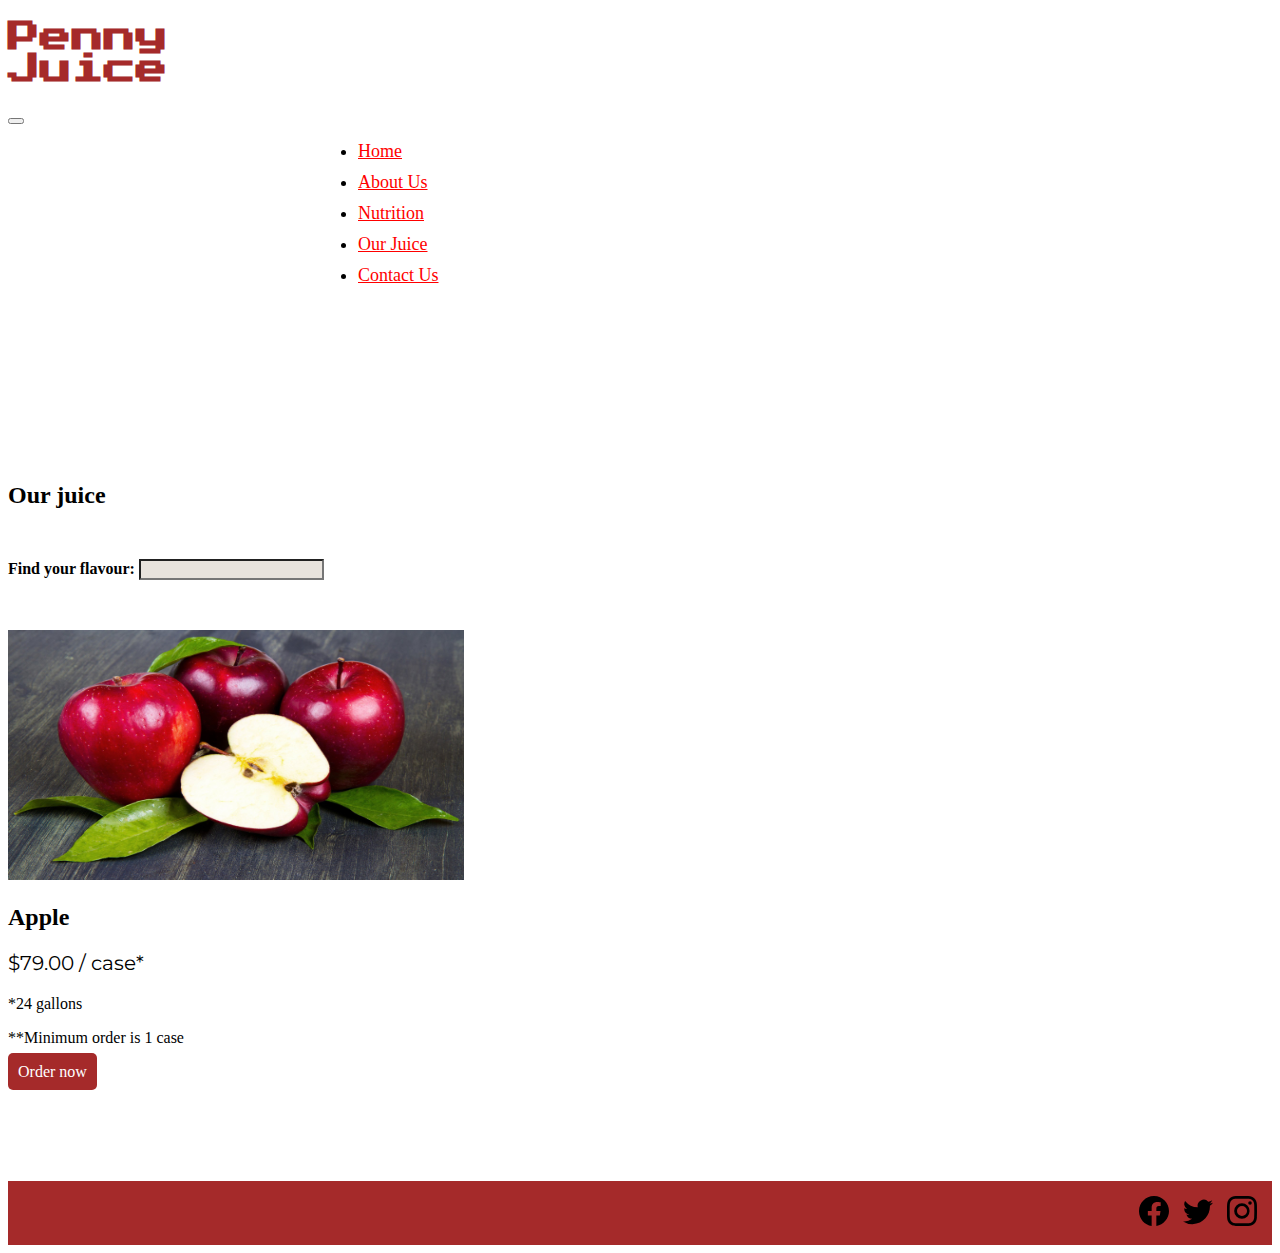
<file: penny juice/our juice.html>
<!DOCTYPE html>
<html lang="en">
<head>
    <meta charset="UTF-8">
    <meta name="viewport" content="width=device-width, initial-scale=1.0">
    <title>Penny Juice Project</title>

    <!-- link css -->
    <link rel="stylesheet" href="style.css">

    <!-- bootstrape css link -->
    <link href="https://cdn.jsdelivr.net/npm/bootstrap@5.0.2/dist/css/bootstrap.min.css" rel="stylesheet" integrity="sha384-EVSTQN3/azprG1Anm3QDgpJLIm9Nao0Yz1ztcQTwFspd3yD65VohhpuuCOmLASjC" crossorigin="anonymous">

    <!-- link google fonts -->
    <link rel="preconnect" href="https://fonts.googleapis.com">
    <link rel="preconnect" href="https://fonts.gstatic.com" crossorigin>
    <link href="https://fonts.googleapis.com/css2?family=Dancing+Script:wght@700&family=Press+Start+2P&display=swap" rel="stylesheet">

    <link rel="preconnect" href="https://fonts.googleapis.com">
    <link rel="preconnect" href="https://fonts.gstatic.com" crossorigin>
    <link href="https://fonts.googleapis.com/css2?family=Montserrat:wght@300&display=swap" rel="stylesheet">
</head>
<body>

    
    <div class="container-fluid"> 

        <!-- navbar -->
        <div class="flex-wrap align-items-center justify-content-center justify-content-lg-end">
           

            <nav class="navbar navbar-expand-lg fixed-top navbar-light bg-light" aria-label="Main navigation">
                
                  <h1>Penny <br> Juice</h1>

                  <button class="navbar-toggler collapsed" type="button" data-bs-toggle="collapse" data-bs-target="#navbarsExample01" aria-controls="navbarsExample01" aria-expanded="false" aria-label="Toggle navigation">
                    <span class="navbar-toggler-icon"></span>
                  </button>
                 
              
                  <div class="navbar-collapse collapse " id="navbarsExample01" style>
                    <ul class="navbar-nav me-auto mb-2">
                      <li class="nav-item">
                        <a class="nav-link" aria-current="page" href="index.html">Home</a>
                      </li>
                      <li class="nav-item">
                        <a class="nav-link" href="about us.html">About Us</a>
                      </li>
                      <li class="nav-item">
                        <a class="nav-link" href="nutrition.html">Nutrition</a>
                      </li>
                      <li class="nav-item">
                        <a class="nav-link active" href="our juice.html">Our Juice</a>
                      </li>
                      <li class="nav-item">
                        <a class="nav-link" href="contact us.html">Contact Us</a>
                      </li>
                      
                    </ul>
                    
                  </div>
                
            </nav>
           
        </div>

        <!-- our juice page -->

        <div class="juice">

            <div class="row">
               <div class="col-md-6">

                  <h2 class="our">Our juice</h2>

                </div>
    
                <div class="col-md-6">

                   <label for="exampleDataList" class="form-label">Find your flavour:</label>
                    <input class="form-control" list="datalistOptions" id="exampleDataList" >
                     <datalist id="datalistOptions">
                       <option value="Orange">
                       <option value="Mango">
                        <option value="Pineapple">
                       <option value="Apple">
                       <option value="Orange Pineapple">
                     </datalist>

                </div>       

            </div> 
            
            <div class="row image1">
                     <div class="col-lg-6">
                          <img src="images/Apple-Fruit-Wallpaper-1920x1200-65446.jpg"  alt="" height="250" width="456">
                     </div>
                     <div class="col-lg-6 ">
                         <h2>Apple</h2>
                          <p class="style">$79.00 / case*</p>
                          <p>*24 gallons</p>
                         <p>**Minimum order is 1 case</p>
                         <a class="btn1 btn-danger " href="order now.html">Order now</a>

                     </div>
            </div>

        </div> 
        
        <!-- footer -->

        <footer class="footer fixed-bottom py-3 bg-danger">
           
            <span class="text-muted"><a href="https://www.facebook.com/PENNYJUICE/"><svg xmlns="http://www.w3.org/2000/svg" width="30" height="30" fill="currentColor" class="bi bi-facebook" viewBox="0 0 16 16">
              <path d="M16 8.049c0-4.446-3.582-8.05-8-8.05C3.58 0-.002 3.603-.002 8.05c0 4.017 2.926 7.347 6.75 7.951v-5.625h-2.03V8.05H6.75V6.275c0-2.017 1.195-3.131 3.022-3.131.876 0 1.791.157 1.791.157v1.98h-1.009c-.993 0-1.303.621-1.303 1.258v1.51h2.218l-.354 2.326H9.25V16c3.824-.604 6.75-3.934 6.75-7.951z"/>
              </svg></a>
            </span>
            
            <span class="text-muted"><a href="https://twitter.com/i/flow/login?redirect_after_login=%2F1PENNYJUICE"><svg xmlns="http://www.w3.org/2000/svg" width="30" height="30" fill="currentColor" class="bi bi-twitter" viewBox="0 0 16 16">
              <path d="M5.026 15c6.038 0 9.341-5.003 9.341-9.334 0-.14 0-.282-.006-.422A6.685 6.685 0 0 0 16 3.542a6.658 6.658 0 0 1-1.889.518 3.301 3.301 0 0 0 1.447-1.817 6.533 6.533 0 0 1-2.087.793A3.286 3.286 0 0 0 7.875 6.03a9.325 9.325 0 0 1-6.767-3.429 3.289 3.289 0 0 0 1.018 4.382A3.323 3.323 0 0 1 .64 6.575v.045a3.288 3.288 0 0 0 2.632 3.218 3.203 3.203 0 0 1-.865.115 3.23 3.23 0 0 1-.614-.057 3.283 3.283 0 0 0 3.067 2.277A6.588 6.588 0 0 1 .78 13.58a6.32 6.32 0 0 1-.78-.045A9.344 9.344 0 0 0 5.026 15z"/>
              </svg></a>
            </span>

            <span class="text-muted"><a href="https://instagram.com/penny.juice.germany?igshid=YTQwZjQ0Nml0OA=="> <svg xmlns="http://www.w3.org/2000/svg" width="30" height="30" fill="currentColor" class="bi bi-instagram" viewBox="0 0 16 16">
              <path d="M8 0C5.829 0 5.556.01 4.703.048 3.85.088 3.269.222 2.76.42a3.917 3.917 0 0 0-1.417.923A3.927 3.927 0 0 0 .42 2.76C.222 3.268.087 3.85.048 4.7.01 5.555 0 5.827 0 8.001c0 2.172.01 2.444.048 3.297.04.852.174 1.433.372 1.942.205.526.478.972.923 1.417.444.445.89.719 1.416.923.51.198 1.09.333 1.942.372C5.555 15.99 5.827 16 8 16s2.444-.01 3.298-.048c.851-.04 1.434-.174 1.943-.372a3.916 3.916 0 0 0 1.416-.923c.445-.445.718-.891.923-1.417.197-.509.332-1.09.372-1.942C15.99 10.445 16 10.173 16 8s-.01-2.445-.048-3.299c-.04-.851-.175-1.433-.372-1.941a3.926 3.926 0 0 0-.923-1.417A3.911 3.911 0 0 0 13.24.42c-.51-.198-1.092-.333-1.943-.372C10.443.01 10.172 0 7.998 0h.003zm-.717 1.442h.718c2.136 0 2.389.007 3.232.046.78.035 1.204.166 1.486.275.373.145.64.319.92.599.28.28.453.546.598.92.11.281.24.705.275 1.485.039.843.047 1.096.047 3.231s-.008 2.389-.047 3.232c-.035.78-.166 1.203-.275 1.485a2.47 2.47 0 0 1-.599.919c-.28.28-.546.453-.92.598-.28.11-.704.24-1.485.276-.843.038-1.096.047-3.232.047s-2.39-.009-3.233-.047c-.78-.036-1.203-.166-1.485-.276a2.478 2.478 0 0 1-.92-.598 2.48 2.48 0 0 1-.6-.92c-.109-.281-.24-.705-.275-1.485-.038-.843-.046-1.096-.046-3.233 0-2.136.008-2.388.046-3.231.036-.78.166-1.204.276-1.486.145-.373.319-.64.599-.92.28-.28.546-.453.92-.598.282-.11.705-.24 1.485-.276.738-.034 1.024-.044 2.515-.045v.002zm4.988 1.328a.96.96 0 1 0 0 1.92.96.96 0 0 0 0-1.92zm-4.27 1.122a4.109 4.109 0 1 0 0 8.217 4.109 4.109 0 0 0 0-8.217zm0 1.441a2.667 2.667 0 1 1 0 5.334 2.667 2.667 0 0 1 0-5.334z"/>
              </svg></a>
            </span>
        </footer>
    </div>
</body>
</html>
</file>
<file: penny juice/style.css>
.container{
    height:100%;
}
h1{
    font-family: 'Dancing Script', cursive;
    font-family: 'Press Start 2P', cursive;
    color:brown;
}
ul{
    
    margin-left: 300px;
}
ul li{
    margin:10px;
    font-size: large;
}
.nav-link{
    color:red;
}
.display-4{
    color:darkslategray;
    padding-top:30px;
    margin-top:30px;
}
.btn-danger{
    margin-bottom:18px;
    background-color: brown;
    color:white;
}
.bi{    
   margin:5px;
}
.bi-facebook{
     color: black;
}
.bi-twitter{
    color: black;
}
.bi-instagram{
    color: black;
}
footer{
    background-color: brown;
    padding:10px;
    text-align: right;
}
.image{
    margin-top: -40px;
}
.image1{
    margin-top:50px;
}
.para{
    margin-top: 40px;
}
.style{
    font-family: 'Montserrat', sans-serif;
   font-size: 20px;
}
.form-label{
    font-weight: bold;
}
.our{
    margin-top:20px;
    margin-bottom: 50px;
}
.btn1{
    margin-top:50px;
    padding:10px;
    border-radius: 5px;
    text-decoration: none;
}
.home{
    padding-top:20px;
     padding-bottom: 40px; 
}
.d-flex{
    padding-top:140px;
     padding-bottom: 100px; 
} 
.nutrition{
    padding-top:140px;
    padding-bottom: 100px;
}
.juice{
    padding-top:160px;
    padding-bottom: 100px;
    
}
.contact{
    padding-top:180px;
    padding-bottom: 100px;
}
.bg-img{
    height: 100%;
    width: 100%;
    background-repeat: no-repeat !important;
    background-image: url('images/65\ Fruit\ Background\ Wallpapers\ on\ WallpaperPlay.jpg') !important;
    background-size: cover !important;
    background-color: rgba(255, 255, 7, 1) !important;
    background-attachment: fixed;
    padding-top: 400px;
   
    
}
.learn{
    padding-top:20px;
    background-color: rgb(247, 247, 138);
}
.red{
    background-color: red;
    color:white;
    font-size:30px;
    font-weight:bold;
    height:10%;
    width:100%;
    text-align: center;
    margin-top: 15px;
    
}
.simple{
    border:solid red;
    font-weight: bold;
    height:10%;
    width:100%;
    text-align: center;
    padding-top: 10px;

}
.red p a{
    color:white;
}
.ul{
    margin-left:0px;
}
form{
    padding-bottom: 70px;
    padding-top:30px;
}

.form-control{
    background-color: rgb(232, 227, 221);
}
.btn2{
    margin-top:50px;
    padding:10px;
    border-radius: 5px;
    text-decoration: none;
    float: inline-end;
   
    
} 
.buy-now{
    text-align: center;
    margin-top:150px;
}
.bottom{
    text-align: center;
    font-weight: bold;
    margin-top:70px;
}
.credit{
    margin-bottom: 20px;
}
.error{
    color:red;
    text-align: center;
}


center {
    display: block;
    text-align: -webkit-center;
}
</file>
